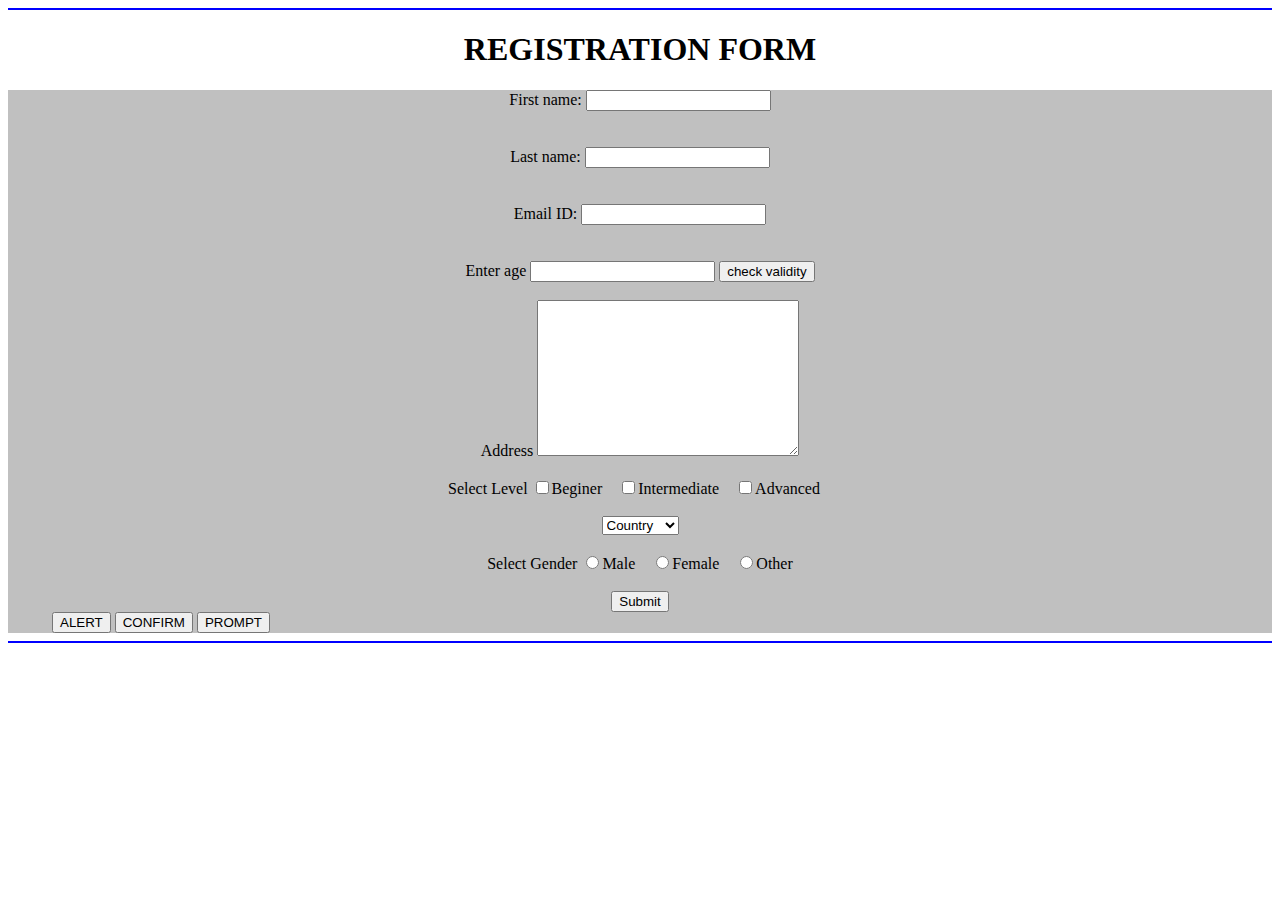
<file: wp3 detail.html>
<!DOCTYPE html>
<html lang="en">
<head>
    <meta charset="UTF-8">
    <meta http-equiv="X-UA-Compatible" content="IE=edge">
    <meta name="viewport" content="width=device-width, initial-scale=1.0">
    <title>Document</title>
    <script>
        function valid()
{
   var a=document.getElementById("ss").value;
    if (isNaN(a))
    {
         alert("not a valid age");
    }
   else
    {
    alert("hello");
     a=parseInt(a);
     if(a>5 && a<=110) 
     {
            alert("age is valid");
      }
     else
     {alert("age is not valid");}

    }
    
}</script>
<script>
function fa1()
        {
            alert("hello! your age must be valid")
        }
        function fb2()
        {
            confirm("are you sure to submit form")
        }
        function fc3()
        {
            prompt("enter city or village name")
            alert("hello")

        }
    </script>
    <style>
      form{
        background-color:silver;
        color:black;

      }  
    </style>
</head>
<body>
    <hr color="blue">
    <h1><center>REGISTRATION FORM</center></h1>
<form>
<center><label>First name:</label>
<input type="text"name="f1"id="fnam"></center><br><br>
<center><label>Last name:</label>
<input type="text"name="l1"id="lnam"></center><br><br>
<center><label>Email ID:</label>
<input type="text"email="e1"id="enam"></center><br><br>


<center>Enter age
    <input type="text" id="ss">
    <input type="button" value="check validity" onclick="valid()">
</center>&nbsp;&nbsp;&nbsp; 

<center><label>Address</label>
<textarea name="ar" id="rrr" cols="30" rows="10"></textarea><br><br></center>
<center><label>Select Level</label>
<input type="checkbox">Beginer&nbsp;&nbsp;&nbsp;
<input type="checkbox">Intermediate&nbsp;&nbsp;&nbsp;
<input type="checkbox">Advanced&nbsp;&nbsp;&nbsp;
</center>&nbsp;&nbsp;&nbsp;
<center><select>
    <label>Select Country</label>&nbsp;&nbsp;&nbsp; 
    <option value="select Country">Country</option>&nbsp;&nbsp;&nbsp;
    <option value="Punjab">India</option>
    <option value="France">France</option>
    <option value="Australia">Australia</option>
    <option value="Germany">Germany</option>
   </select></center>&nbsp;&nbsp;&nbsp;
<center><label>Select Gender</label>
<input type="radio" name="rd" id="rd">Male&nbsp;&nbsp;&nbsp;
<input type="radio" name="rd" id="rd">Female&nbsp;&nbsp;&nbsp;
<input type="radio" name="rd" id="rd">Other</center>&nbsp;&nbsp;&nbsp;&nbsp;
&nbsp;&nbsp;&nbsp;&nbsp;&nbsp;
<center><input type="submit"text="SUBMIT"></center>&nbsp;&nbsp;&nbsp;&nbsp;
&nbsp;&nbsp;&nbsp;&nbsp;&nbsp;

<input type="button" value="ALERT" onclick="fa1()">
<input type="button" value="CONFIRM" onclick="fb2()">
<input type="button" value="PROMPT" onclick="fc3()">
</form>
<hr color="blue">

</body>
</html>
</file>
